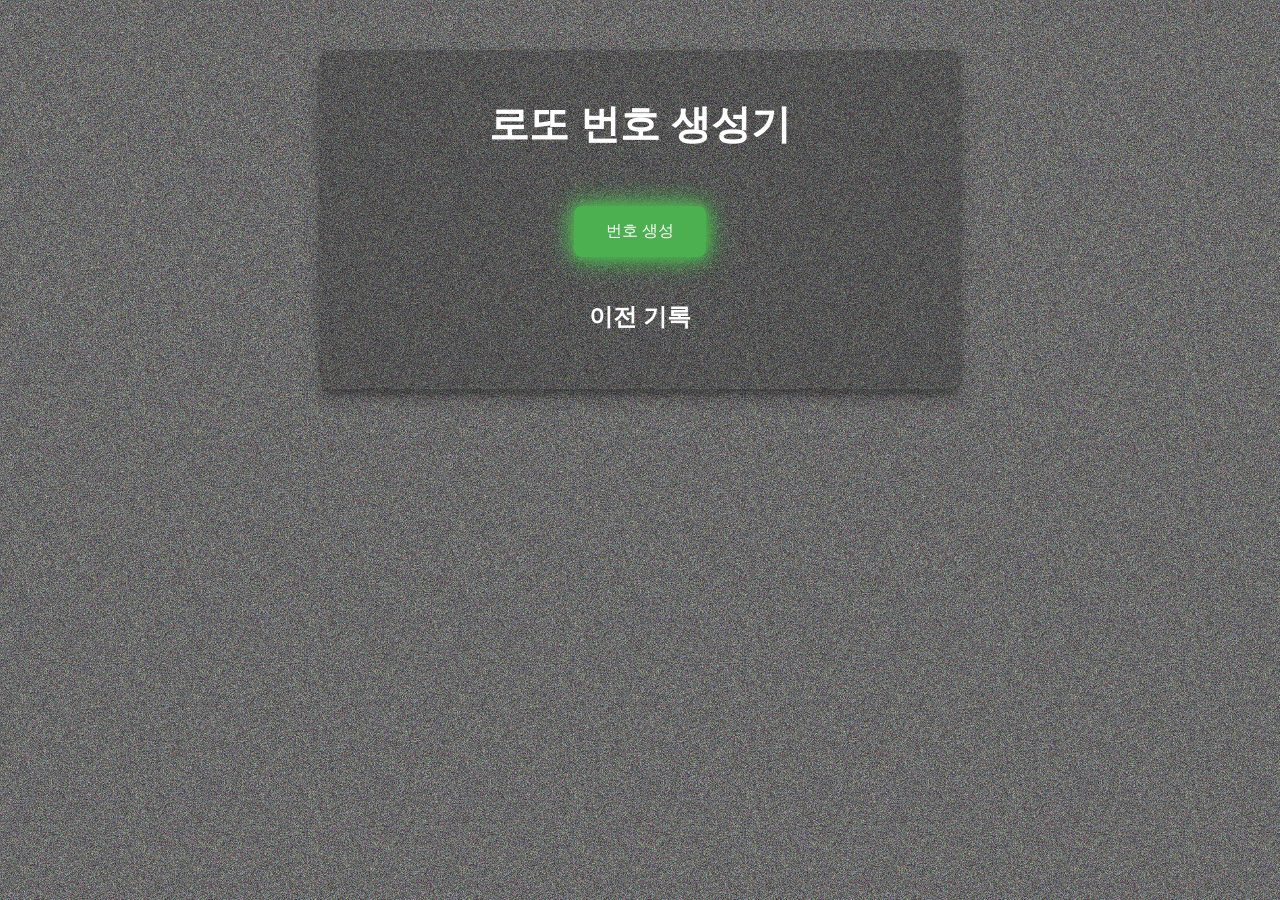
<file: index.html>
<!DOCTYPE html>
<html lang="ko">
<head>
    <meta charset="UTF-8">
    <meta name="viewport" content="width=device-width, initial-scale=1.0">
    <title>로또 번호 생성기</title>
    <link rel="stylesheet" href="style.css">
</head>
<body>
    <div class="container">
        <h1>로또 번호 생성기</h1>
        <div class="number-container">
            <!-- Numbers will be inserted here by JavaScript -->
        </div>
        <button id="generate-btn">번호 생성</button>
        <div class="history-container">
            <h2>이전 기록</h2>
            <ul id="history-list">
                <!-- History will be inserted here -->
            </ul>
        </div>
    </div>
    <script src="main.js"></script>
</body>
</html>
</file>
<file: style.css>
body {
    font-family: sans-serif;
    background-color: #1a1a1a;
    color: #fff;
    text-align: center;
    background-image: url("data:image/svg+xml,%3Csvg viewBox='0 0 1000 1000' xmlns='http://www.w3.org/2000/svg'%3E%3Cdefs%3E%3Cfilter id='noiseFilter'%3E%3CfeTurbulence type='fractalNoise' baseFrequency='0.65' numOctaves='3' stitchTiles='stitch'/%3E%3C/filter%3E%3C/defs%3E%3Crect width='100%25' height='100%25' filter='url(%23noiseFilter)'/%3E%3C/svg%3E");
}

.container {
    max-width: 600px;
    margin: 50px auto;
    padding: 20px;
    background-color: rgba(0, 0, 0, 0.2);
    border-radius: 10px;
    box-shadow: 0 10px 20px rgba(0, 0, 0, 0.2), 0 6px 6px rgba(0, 0, 0, 0.23);
}

h1 {
    font-size: 2.5em;
    margin-bottom: 20px;
}

.number-container {
    display: flex;
    justify-content: center;
    gap: 15px;
    margin-bottom: 30px;
}

.number-ball {
    width: 60px;
    height: 60px;
    border-radius: 50%;
    display: flex;
    justify-content: center;
    align-items: center;
    font-size: 1.5em;
    font-weight: bold;
    color: #fff;
    box-shadow: 0 5px 10px rgba(0, 0, 0, 0.2), 0 3px 3px rgba(0, 0, 0, 0.23);
    transition: all 0.3s ease;
}

#generate-btn {
    background-color: #4CAF50;
    color: white;
    padding: 15px 32px;
    text-align: center;
    text-decoration: none;
    display: inline-block;
    font-size: 16px;
    margin: 4px 2px;
    cursor: pointer;
    border-radius: 8px;
    border: none;
    box-shadow: 0 0 10px #4CAF50, 0 0 20px #4CAF50, 0 0 30px #4CAF50;
    transition: all 0.3s ease;
}

#generate-btn:hover {
    box-shadow: 0 0 20px #4CAF50, 0 0 30px #4CAF50, 0 0 40px #4CAF50;
}

.history-container {
    margin-top: 40px;
}

#history-list {
    list-style: none;
    padding: 0;
    max-height: 200px;
    overflow-y: auto;
}

#history-list li {
    background-color: rgba(255, 255, 255, 0.1);
    margin-bottom: 5px;
    padding: 10px;
    border-radius: 5px;
}
</file>
